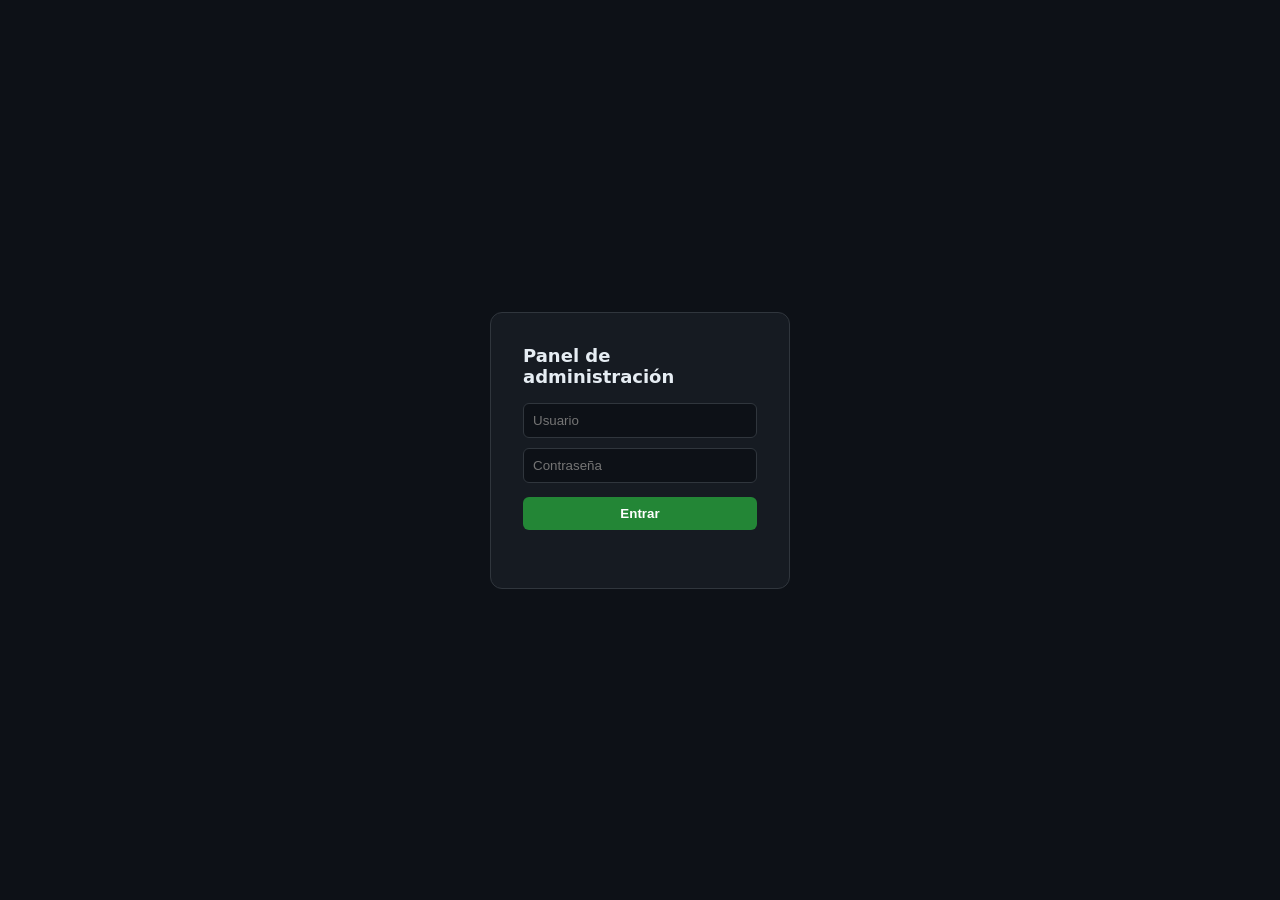
<file: admin.html>
<!DOCTYPE html>
<html lang="es">
<head>
<meta charset="UTF-8">
<meta name="viewport" content="width=device-width, initial-scale=1.0">
<meta name="robots" content="noindex, nofollow">
<title>Admin · CV Citlalli</title>
<style>
:root{
  --bg:#0f1117; --surface:#181c27; --border:#2a2f3e; --accent:#2ce8d8;
  --text:#e8eaf0; --muted:#7a8099; --red:#e85c5c; --green:#2ce898;
  --yellow:#e8c42c; --radius:10px; --font:'Segoe UI',system-ui,sans-serif;
}
*{box-sizing:border-box;margin:0;padding:0}
body{background:var(--bg);color:var(--text);font-family:var(--font);font-size:14px;display:flex;flex-direction:column;min-height:100vh}

/* HEADER */
.header{background:var(--surface);border-bottom:1px solid var(--border);padding:12px 20px;display:flex;align-items:center;gap:12px;position:sticky;top:0;z-index:100}
.header h1{font-size:15px;font-weight:600;flex:1}.header h1 span{color:var(--accent)}
.btn{padding:7px 14px;border-radius:6px;border:none;cursor:pointer;font-size:13px;font-weight:500;transition:.15s}
.btn-primary{background:var(--accent);color:#0f1117}
.btn-primary:hover{opacity:.85}
.btn-ghost{background:transparent;color:var(--muted);border:1px solid var(--border)}
.btn-ghost:hover{color:var(--text);border-color:var(--muted)}
.btn-danger{background:transparent;color:var(--red);border:1px solid transparent;padding:5px 8px;font-size:12px}
.btn-danger:hover{border-color:var(--red)}
.btn-edit{background:transparent;color:var(--accent);border:1px solid transparent;padding:5px 8px;font-size:12px}
.btn-edit:hover{border-color:var(--accent)}
.save-status{font-size:12px;color:var(--green);opacity:0;transition:.3s}
.save-status.show{opacity:1}

/* LAYOUT */
.layout{display:flex;flex:1;overflow:hidden}

/* SIDEBAR */
.sidebar{width:180px;background:var(--surface);border-right:1px solid var(--border);padding:12px 8px;display:flex;flex-direction:column;gap:2px;overflow-y:auto}
.nav-item{padding:8px 12px;border-radius:6px;cursor:pointer;font-size:13px;color:var(--muted);transition:.15s;white-space:nowrap}
.nav-item:hover{color:var(--text);background:rgba(255,255,255,.04)}
.nav-item.active{color:var(--accent);background:rgba(44,232,216,.08)}

/* MAIN */
.main{flex:1;overflow-y:auto;padding:24px}

/* CARDS */
.entries{display:flex;flex-direction:column;gap:8px}
.entry-card{background:var(--surface);border:1px solid var(--border);border-radius:var(--radius);padding:14px 16px;display:flex;align-items:flex-start;gap:12px}
.entry-card:hover{border-color:#3a3f50}
.entry-body{flex:1;min-width:0}
.entry-title{font-weight:500;font-size:13px;margin-bottom:2px;white-space:nowrap;overflow:hidden;text-overflow:ellipsis}
.entry-sub{font-size:12px;color:var(--muted)}
.entry-actions{display:flex;gap:4px;flex-shrink:0;margin-top:2px}
.tag-pub{display:inline-block;padding:2px 7px;border-radius:4px;font-size:11px;font-weight:500;margin-left:8px}
.tag-pub.published{background:rgba(44,232,152,.15);color:var(--green)}
.tag-pub.indev{background:rgba(232,196,44,.12);color:var(--yellow)}

/* FIELDS */
.fields-grid{display:grid;grid-template-columns:1fr 1fr;gap:12px;max-width:700px}
.fields-grid.full{grid-template-columns:1fr}
.field-group{display:flex;flex-direction:column;gap:5px}
.field-group label{font-size:12px;color:var(--muted);font-weight:500}
.field-group input,.field-group textarea,.field-group select{background:#0c0f18;border:1px solid var(--border);border-radius:6px;padding:8px 10px;color:var(--text);font-size:13px;font-family:var(--font);transition:.15s;resize:vertical}
.field-group input:focus,.field-group textarea:focus,.field-group select:focus{outline:none;border-color:var(--accent)}
.field-group textarea{min-height:80px}
.bilingual-pair{display:flex;flex-direction:column;gap:5px}
.bilingual-pair label{font-size:12px;color:var(--muted);font-weight:500}
.bilingual-inputs{display:grid;grid-template-columns:1fr 1fr;gap:8px}
.bilingual-inputs span{font-size:11px;color:var(--muted);display:block;margin-bottom:2px}
.bilingual-inputs input,.bilingual-inputs textarea{width:100%;background:#0c0f18;border:1px solid var(--border);border-radius:6px;padding:8px 10px;color:var(--text);font-size:13px;font-family:var(--font);resize:vertical}
.bilingual-inputs input:focus,.bilingual-inputs textarea:focus{outline:none;border-color:var(--accent)}
.bilingual-inputs textarea{min-height:80px}
.section-divider{font-size:11px;color:var(--muted);text-transform:uppercase;letter-spacing:.08em;margin:20px 0 12px;padding-bottom:6px;border-bottom:1px solid var(--border)}
.save-section-btn{margin-top:16px}
.panel-header{display:flex;align-items:center;justify-content:space-between;margin-bottom:20px}
.panel-title{font-size:16px;font-weight:600}
.btn-add{background:rgba(44,232,216,.12);color:var(--accent);border:1px dashed rgba(44,232,216,.4);padding:7px 14px;border-radius:6px;cursor:pointer;font-size:13px;font-weight:500;transition:.15s}
.btn-add:hover{background:rgba(44,232,216,.2)}
.btn-sm{padding:4px 8px;font-size:11px;border-radius:4px;border:1px solid var(--border);background:transparent;color:var(--muted);cursor:pointer}
.btn-sm:hover{color:var(--text);border-color:var(--muted)}

/* CHIP INPUT */
.chip-input-area{display:flex;flex-wrap:wrap;gap:6px;background:#0c0f18;border:1px solid var(--border);border-radius:6px;padding:8px;min-height:42px;cursor:text}
.chip-input-area:focus-within{border-color:var(--accent)}
.chip{display:inline-flex;align-items:center;gap:4px;padding:3px 8px;background:rgba(44,232,216,.12);color:var(--accent);border-radius:4px;font-size:12px}
.chip button{background:none;border:none;color:inherit;cursor:pointer;padding:0;line-height:1;opacity:.7}
.chip button:hover{opacity:1}
.chip-new{border:none;background:transparent;color:var(--text);font-size:13px;outline:none;min-width:80px;flex:1}

/* MODAL */
.overlay{position:fixed;inset:0;background:rgba(0,0,0,.7);z-index:200;display:flex;align-items:center;justify-content:center;opacity:0;pointer-events:none;transition:.2s}
.overlay.open{opacity:1;pointer-events:all}
.modal{background:var(--surface);border:1px solid var(--border);border-radius:12px;width:min(680px,95vw);max-height:88vh;overflow-y:auto;padding:24px;transform:translateY(8px);transition:.2s;display:flex;flex-direction:column;gap:0}
.overlay.open .modal{transform:translateY(0)}
.modal-header{display:flex;align-items:center;justify-content:space-between;margin-bottom:20px}
.modal-title{font-size:15px;font-weight:600}
.modal-close{background:none;border:none;color:var(--muted);font-size:20px;cursor:pointer;line-height:1;padding:4px}
.modal-close:hover{color:var(--text)}
.modal-body{display:flex;flex-direction:column;gap:14px}
.modal-footer{display:flex;justify-content:flex-end;gap:8px;margin-top:20px;padding-top:16px;border-top:1px solid var(--border)}

/* COLLABORATORS */
.collabs-list{display:flex;flex-direction:column;gap:8px;margin-top:6px}
.collab-row{background:#0c0f18;border:1px solid var(--border);border-radius:6px;padding:10px 12px;display:flex;gap:8px;align-items:flex-start}
.collab-row .fields{display:grid;grid-template-columns:1fr 1fr 1fr 1fr;gap:8px;flex:1}
.collab-row .fields input{background:var(--surface);border:1px solid var(--border);border-radius:4px;padding:5px 8px;color:var(--text);font-size:12px;font-family:var(--font);width:100%}
.collab-row .fields input:focus{outline:none;border-color:var(--accent)}

/* RESOURCES */
.res-cat-block{background:var(--surface);border:1px solid var(--border);border-radius:var(--radius);padding:14px;margin-bottom:10px}
.res-cat-header{display:flex;align-items:center;gap:8px;margin-bottom:10px}
.res-cat-header input{flex:1;background:#0c0f18;border:1px solid var(--border);border-radius:5px;padding:6px 9px;color:var(--text);font-size:13px;font-family:var(--font)}
.res-cat-header input:focus{outline:none;border-color:var(--accent)}
.res-item-row{display:flex;gap:8px;align-items:center;margin-bottom:6px}
.res-item-row input{background:#0c0f18;border:1px solid var(--border);border-radius:5px;padding:5px 8px;color:var(--text);font-size:12px;font-family:var(--font)}
.res-item-row input:focus{outline:none;border-color:var(--accent)}
.res-item-row .ri-name{flex:1}
.res-item-row .ri-kind{width:70px}
</style>
</head>
<body>
<!-- Pantalla de acceso (protección básica del lado del cliente) -->
<div id="authGate" style="position:fixed;inset:0;z-index:99999;background:#0d1117;display:flex;align-items:center;justify-content:center;font-family:system-ui,sans-serif">
  <form id="authForm" style="background:#161b22;padding:32px;border-radius:12px;border:1px solid #30363d;width:300px">
    <h2 style="color:#e6edf3;margin:0 0 16px;font-size:18px">Panel de administración</h2>
    <input id="authUser" placeholder="Usuario" autocomplete="username" style="width:100%;box-sizing:border-box;margin-bottom:10px;padding:9px;border-radius:6px;border:1px solid #30363d;background:#0d1117;color:#e6edf3">
    <input id="authPass" type="password" placeholder="Contraseña" autocomplete="current-password" style="width:100%;box-sizing:border-box;margin-bottom:14px;padding:9px;border-radius:6px;border:1px solid #30363d;background:#0d1117;color:#e6edf3">
    <button type="submit" style="width:100%;padding:9px;border:none;border-radius:6px;background:#238636;color:#fff;font-weight:600;cursor:pointer">Entrar</button>
    <p id="authErr" style="color:#f85149;font-size:13px;min-height:16px;margin:10px 0 0"></p>
  </form>
</div>
<script>
(function(){
  const U='796cf8667caa318dfb067d8bedd06d8bbd5e55ef579d33d524e9d722f1847cb6';
  const P='eeed1a0f2a27c69c9ac9ddb2321fe0355d17ea3d487766b1963d4c8fa2ef8578';
  const gate=document.getElementById('authGate');
  if(sessionStorage.getItem('vmcp-admin-auth')==='1'){ gate.remove(); return; }
  async function h(s){
    const b=await crypto.subtle.digest('SHA-256', new TextEncoder().encode(s));
    return Array.from(new Uint8Array(b)).map(x=>x.toString(16).padStart(2,'0')).join('');
  }
  document.getElementById('authForm').addEventListener('submit', async function(e){
    e.preventDefault();
    const u=await h(document.getElementById('authUser').value.trim());
    const p=await h(document.getElementById('authPass').value);
    if(u===U && p===P){ sessionStorage.setItem('vmcp-admin-auth','1'); gate.remove(); }
    else document.getElementById('authErr').textContent='Usuario o contraseña incorrectos';
  });
})();
</script>
<div class="header">
  <h1>Admin Panel · <span>CV Citlalli</span></h1>
  <span class="save-status" id="saveStatus">✓ Guardado</span>
  <button class="btn btn-ghost" onclick="window.open('index.html','_blank')">Ver CV</button>
  <button class="btn btn-ghost" onclick="exportData()">Exportar data.js</button>
  <button class="btn btn-ghost" style="color:var(--red);border-color:var(--red)" onclick="if(confirm('¿Limpiar caché y recargar datos originales del data.js?')){localStorage.removeItem('vmcp-admin-data');location.reload();}">Limpiar caché</button>
  <button class="btn btn-primary" onclick="saveAll()">Guardar todo</button>
</div>

<div class="layout">
  <nav class="sidebar" id="sidebar">
    <div class="nav-item active" data-sec="meta">🏠 Hero</div>
    <div class="nav-item" data-sec="about">👤 Sobre mí</div>
    <div class="nav-item" data-sec="education">🎓 Formación</div>
    <div class="nav-item" data-sec="experience">💼 Experiencia</div>
    <div class="nav-item" data-sec="publications">📄 Publicaciones</div>
    <div class="nav-item" data-sec="projects">🔬 Proyectos</div>
    <div class="nav-item" data-sec="tech">💻 Desarrollos</div>
    <div class="nav-item" data-sec="conferences">🎤 Congresos</div>
    <div class="nav-item" data-sec="service">🤝 Comunidad</div>
    <div class="nav-item" data-sec="training">📜 Formación</div>
    <div class="nav-item" data-sec="outreach">📢 Divulgación</div>
    <div class="nav-item" data-sec="resources">📁 Recursos</div>
    <div class="nav-item" data-sec="news">📰 Noticias</div>
  </nav>
  <main class="main" id="main"></main>
</div>

<!-- Modal -->
<div class="overlay" id="overlay">
  <div class="modal" id="modal">
    <div class="modal-header">
      <span class="modal-title" id="modalTitle">Editar</span>
      <button class="modal-close" onclick="closeModal()">✕</button>
    </div>
    <div class="modal-body" id="modalBody"></div>
    <div class="modal-footer">
      <button class="btn btn-ghost" onclick="closeModal()">Cancelar</button>
      <button class="btn btn-primary" onclick="modalSave()">Guardar</button>
    </div>
  </div>
</div>

<script src="data.js"></script>
<script>
// ─── INIT ────────────────────────────────────────────────────────────────────
const saved = localStorage.getItem('vmcp-admin-data');
let D = saved ? (()=>{ try{ return JSON.parse(saved); }catch(e){ return null; } })() || deepCopy(window.DATA) : deepCopy(window.DATA);

function deepCopy(o){ return JSON.parse(JSON.stringify(o)); }
function bi(v){ return typeof v==='string' ? v : (v ? (v.es||'') : ''); }
function biEn(v){ return typeof v==='string' ? v : (v ? (v.en||'') : ''); }
function esc(s){ return String(s||'').replace(/[&<>"]/g,c=>({'&':'&amp;','<':'&lt;','>':'&gt;','"':'&quot;'}[c])); }
function gv(id){ const el=document.getElementById(id); return el ? el.value.trim() : ''; }

// ─── NAV ─────────────────────────────────────────────────────────────────────
let currentSec = 'meta';
document.getElementById('sidebar').addEventListener('click', e=>{
  const item = e.target.closest('[data-sec]'); if(!item) return;
  document.querySelectorAll('.nav-item').forEach(n=>n.classList.remove('active'));
  item.classList.add('active');
  currentSec = item.dataset.sec;
  renderSection(currentSec);
});

function renderSection(sec){
  const main = document.getElementById('main');
  main.innerHTML = `<div class="section-panel active">${sections[sec]()}</div>`;
  afterRender(sec);
}

// ─── PERSIST ────────────────────────────────────────────────────────────────
function saveAll(){
  collectCurrentSection();
  localStorage.setItem('vmcp-admin-data', JSON.stringify(D));
  localStorage.setItem('vmcp-data-version', window.DATA_VERSION);
  flash();
  publishToGitHub();
}

// ─── GUARDAR EN data.js (GitHub) ───────────────────────────────────────────────
const GH_REPO = 'citlallialmaguerudg/personalweb';
function setStatus(msg, isErr){
  const s=document.getElementById('saveStatus');
  if(!s) return;
  s.textContent=(isErr?'⚠ ':'✓ ')+msg;
  s.style.color=isErr?'var(--red)':'var(--green)';
  s.classList.add('show');
  clearTimeout(s._t);
  s._t=setTimeout(()=>s.classList.remove('show'), isErr?7000:3500);
}
async function publishToGitHub(){
  let token=localStorage.getItem('vmcp-gh-token');
  if(!token){
    token=prompt('Para guardar en GitHub, pega tu token una sola vez (se queda solo en este navegador):');
    if(!token){ setStatus('Guardado solo local (no diste token)', true); return; }
    localStorage.setItem('vmcp-gh-token', token.trim());
  }
  token=token.trim();
  setStatus('Guardando en GitHub...');
  try{
    const d=new Date(), p=n=>String(n).padStart(2,'0');
    const v=d.getFullYear()+'-'+p(d.getMonth()+1)+'-'+p(d.getDate())+'-'+p(d.getHours())+p(d.getMinutes());
    const js='/* data.js — editado desde admin panel */\n'
      +'window.DATA_VERSION = "'+v+'";\n'
      +'window.DATA = '+JSON.stringify(D,null,2)+';\n';
    const g=await fetch('https://api.github.com/repos/'+GH_REPO+'/contents/data.js',{headers:{'Authorization':'token '+token,'Accept':'application/vnd.github+json'}});
    if(g.status===401){ localStorage.removeItem('vmcp-gh-token'); setStatus('Token invalido (se borro). Guarda de nuevo para reingresarlo.', true); return; }
    if(!g.ok){ setStatus('Error al leer GitHub ('+g.status+')', true); return; }
    const sha=(await g.json()).sha;
    const b64=btoa(unescape(encodeURIComponent(js)));
    const r=await fetch('https://api.github.com/repos/'+GH_REPO+'/contents/data.js',{method:'PUT',headers:{'Authorization':'token '+token,'Accept':'application/vnd.github+json','Content-Type':'application/json'},body:JSON.stringify({message:'admin: guardar cambios desde el panel',content:b64,sha:sha})});
    if(!r.ok){ const e=await r.json().catch(()=>({})); setStatus('Error al guardar: '+(e.message||r.status), true); return; }
    window.DATA_VERSION=v;
    localStorage.setItem('vmcp-data-version', v);
    setStatus('Guardado en GitHub (recarga el sitio en 1-2 min)');
  }catch(err){
    setStatus('Error de red: '+err.message, true);
  }
}
function flash(){
  const s=document.getElementById('saveStatus');
  s.classList.add('show');
  setTimeout(()=>s.classList.remove('show'),2000);
}

// Auto-guardar al eliminar entradas con ✕
function autoSave(){
  localStorage.setItem('vmcp-admin-data', JSON.stringify(D));
  localStorage.setItem('vmcp-data-version', window.DATA_VERSION);
  flash();
}
function exportData(){
  collectCurrentSection();
  const js='/* data.js — editado desde admin panel */\n'
    + 'window.DATA_VERSION = "' + window.DATA_VERSION + '";\n'
    + 'window.DATA = ' + JSON.stringify(D,null,2) + ';\n';
  const a=document.createElement('a');
  a.href=URL.createObjectURL(new Blob([js],{type:'text/javascript'}));
  a.download='data.js'; a.click();
}

// ─── MODAL ───────────────────────────────────────────────────────────────────
let _saveFn = null;
function openModal(title, html, saveFn){
  document.getElementById('modalTitle').textContent = title;
  document.getElementById('modalBody').innerHTML = html;
  _saveFn = saveFn;
  document.getElementById('overlay').classList.add('open');
}
function closeModal(){ document.getElementById('overlay').classList.remove('open'); }
function modalSave(){
  if(_saveFn) _saveFn();
  // Auto-guardar a localStorage después de cada cambio en modal
  setTimeout(()=>{
    localStorage.setItem('vmcp-admin-data', JSON.stringify(D));
    localStorage.setItem('vmcp-data-version', window.DATA_VERSION);
    flash();
  }, 60);
}
/* clic fuera del modal NO lo cierra; solo el boton de cerrar o Cancelar */

// ─── FIELD HELPERS ────────────────────────────────────────────────────────────
function fText(label,id,val,ph=''){
  return `<div class="field-group"><label>${label}</label><input id="${id}" value="${esc(val||'')}" placeholder="${ph}"></div>`;
}
function fArea(label,id,val){
  return `<div class="field-group"><label>${label}</label><textarea id="${id}">${esc(val||'')}</textarea></div>`;
}
function fBi(label,esId,enId,esVal,enVal){
  return `<div class="bilingual-pair"><label>${label}</label>
    <div class="bilingual-inputs">
      <div><span>Español</span><input id="${esId}" value="${esc(esVal||'')}"></div>
      <div><span>English</span><input id="${enId}" value="${esc(enVal||'')}"></div>
    </div></div>`;
}
function fBiArea(label,esId,enId,esVal,enVal){
  return `<div class="bilingual-pair"><label>${label}</label>
    <div class="bilingual-inputs">
      <div><span>Español</span><textarea id="${esId}">${esc(esVal||'')}</textarea></div>
      <div><span>English</span><textarea id="${enId}">${esc(enVal||'')}</textarea></div>
    </div></div>`;
}
function fSel(label,id,opts,cur){
  const o=opts.map(x=>`<option value="${x.v}"${x.v===cur?' selected':''}>${x.l}</option>`).join('');
  return `<div class="field-group"><label>${label}</label><select id="${id}">${o}</select></div>`;
}

// ─── COLLECT CURRENT ─────────────────────────────────────────────────────────
function collectCurrentSection(){
  if(currentSec==='meta') collectMeta();
  else if(currentSec==='about') collectAbout();
  else if(currentSec==='resources') collectResources();
}

// ─── SECTIONS ────────────────────────────────────────────────────────────────
const sections = {

  meta(){
    const m=D.meta;
    return `<div class="panel-header"><span class="panel-title">🏠 Hero & Datos personales</span></div>
    <div class="section-divider">Identidad</div>
    <div class="fields-grid">
      ${fText('Nombre completo','m_name',m.name)}
      ${fText('Email','m_email',m.email)}
    </div>
    <div style="margin-top:12px">${fBi('Cargo / Rol','m_role_es','m_role_en',bi(m.role),biEn(m.role))}</div>
    <div style="margin-top:12px">${fBi('Institución','m_inst_es','m_inst_en',bi(m.institution),biEn(m.institution))}</div>
    <div style="margin-top:12px">${fBi('Ubicación','m_loc_es','m_loc_en',bi(m.location),biEn(m.location))}</div>
    <div style="margin-top:12px">${fBi('Distinción / SNI badge','m_sni_es','m_sni_en',bi(m.sni),biEn(m.sni))}</div>
    <div style="margin-top:12px">${fBiArea('Tagline del hero','m_tag_es','m_tag_en',bi(m.tagline),biEn(m.tagline))}</div>
    <div class="section-divider" style="margin-top:20px">Links académicos</div>
    <div class="fields-grid">
      ${fText('ORCID URL','m_orcid',m.links.orcid)}
      ${fText('Google Scholar URL','m_scholar',m.links.scholar)}
      ${fText('ResearchGate URL','m_rg',m.links.researchgate)}
      ${fText('LinkedIn URL','m_li',m.links.linkedin)}
    </div>
    <button class="btn btn-primary save-section-btn" onclick="collectMeta();saveAll()">Guardar cambios</button>`;
  },

  about(){
    const a=D.about;
    const ints=a.interests.map((it,i)=>
      `<div class="entry-card">
        <div class="entry-body"><div class="entry-title">${esc(bi(it))} / ${esc(biEn(it))}</div></div>
        <div class="entry-actions">
          <button class="btn-edit" onclick="editInterest(${i})">Editar</button>
          <button class="btn-danger" onclick="D.about.interests.splice(${i},1);renderSection('about');autoSave()">✕</button>
        </div></div>`).join('');
    const dists=a.distinctions.map((d,i)=>
      `<div class="entry-card">
        <div class="entry-body">
          <div class="entry-title">${esc(d.es)}</div>
          <div class="entry-sub">${esc(d.org)} · ${esc(d.years)}</div>
        </div>
        <div class="entry-actions">
          <button class="btn-edit" onclick="editDist(${i})">Editar</button>
          <button class="btn-danger" onclick="D.about.distinctions.splice(${i},1);renderSection('about');autoSave()">✕</button>
        </div></div>`).join('');
    const tools=a.toolbox.map((t,i)=>
      `<span class="chip">${esc(t)}<button onclick="D.about.toolbox.splice(${i},1);renderSection('about')">×</button></span>`).join('');

    return `<div class="panel-header"><span class="panel-title">👤 Sobre mí</span></div>
    <div class="section-divider">Biografía</div>
    <div class="fields-grid full">
      <div class="field-group"><label>Párrafos ES</label>
        ${a.bio.es.map((p,i)=>`<textarea id="bio_es_${i}" style="margin-bottom:6px">${esc(p)}</textarea>`).join('')}
        <button class="btn-sm" onclick="D.about.bio.es.push('');D.about.bio.en.push('');renderSection('about')">+ Párrafo</button>
      </div>
      <div class="field-group" style="margin-top:12px"><label>Paragraphs EN</label>
        ${a.bio.en.map((p,i)=>`<textarea id="bio_en_${i}" style="margin-bottom:6px">${esc(p)}</textarea>`).join('')}
      </div>
    </div>
    <div class="section-divider" style="margin-top:20px">Toolbox</div>
    <div class="bilingual-pair"><label>Herramientas (clic para agregar)</label>
      <div class="chip-input-area" onclick="document.getElementById('chip_toolbox').focus()">
        ${tools}
        <input class="chip-new" id="chip_toolbox" placeholder="Agregar y Enter">
      </div></div>
    <button class="btn btn-primary save-section-btn" onclick="collectAbout();saveAll()">Guardar bio y toolbox</button>
    <div class="section-divider" style="margin-top:24px">Líneas de investigación</div>
    <button class="btn-add" style="margin-bottom:12px" onclick="editInterest(-1)">+ Agregar línea</button>
    <div class="entries">${ints}</div>
    <div class="section-divider" style="margin-top:24px">Becas y distinciones</div>
    <button class="btn-add" style="margin-bottom:12px" onclick="editDist(-1)">+ Agregar</button>
    <div class="entries">${dists}</div>`;
  },

  education(){
    const cards=D.education.map((e,i)=>
      `<div class="entry-card">
        <div class="entry-body">
          <div class="entry-title">${esc(bi(e.degree))}</div>
          <div class="entry-sub">${esc(e.org)} · ${esc(e.years)}</div>
        </div>
        <div class="entry-actions">
          <button class="btn-edit" onclick="editEducation(${i})">Editar</button>
          <button class="btn-danger" onclick="D.education.splice(${i},1);renderSection('education');autoSave()">✕</button>
        </div></div>`).join('');
    return `<div class="panel-header"><span class="panel-title">🎓 Formación académica</span>
      <button class="btn-add" onclick="editEducation(-1)">+ Agregar</button></div>
    <div class="entries">${cards}</div>`;
  },

  experience(){
    const cards=D.experience.map((e,i)=>
      `<div class="entry-card">
        <div class="entry-body">
          <div class="entry-title">${esc(bi(e.role))}</div>
          <div class="entry-sub">${esc(e.org)} · ${esc(e.years)}</div>
        </div>
        <div class="entry-actions">
          <button class="btn-edit" onclick="editExperience(${i})">Editar</button>
          <button class="btn-danger" onclick="D.experience.splice(${i},1);renderSection('experience');autoSave()">✕</button>
        </div></div>`).join('');
    return `<div class="panel-header"><span class="panel-title">💼 Experiencia</span>
      <button class="btn-add" onclick="editExperience(-1)">+ Agregar</button></div>
    <div class="entries">${cards}</div>`;
  },

  publications(){
    const cards=D.publications.map((p,i)=>
      `<div class="entry-card">
        <div class="entry-body">
          <div class="entry-title">${esc(p.title)}<span class="tag-pub ${p.state}">${p.state==='published'?'Publicado':'En desarrollo'}</span></div>
          <div class="entry-sub">${esc(p.authors)} · ${esc(p.year)}</div>
        </div>
        <div class="entry-actions">
          <button class="btn-edit" onclick="editPub(${i})">Editar</button>
          <button class="btn-danger" onclick="D.publications.splice(${i},1);renderSection('publications');autoSave()">✕</button>
        </div></div>`).join('');
    return `<div class="panel-header"><span class="panel-title">📄 Publicaciones</span>
      <button class="btn-add" onclick="editPub(-1)">+ Agregar</button></div>
    <div class="entries">${cards}</div>`;
  },

  conferences(){
    const cards=(D.conferences||[]).map((c,i)=>
      `<div class="entry-card"><div class="entry-body">
          <div class="entry-title">${esc(c.name)}</div>
          <div class="entry-sub">${esc(c.when||'')} · ${esc(bi(c.place))} · ${(c.talks||[]).length} ponencia(s)</div>
        </div><div class="entry-actions">
          <button class="btn-edit" onclick="editConference(${i})">Editar</button>
          <button class="btn-danger" onclick="D.conferences.splice(${i},1);renderSection('conferences');autoSave()">✕</button>
        </div></div>`).join('');
    return `<div class="panel-header"><span class="panel-title">🎤 Congresos y ponencias</span>
      <button class="btn-add" onclick="editConference(-1)">+ Agregar</button></div>
    <div class="entries">${cards}</div>`;
  },

  service(){
    const s=D.service||(D.service={thesis:[],review:[],evaluation:[]});
    const card=(arr,name,ed,title,sub)=>(arr||[]).map((x,i)=>`<div class="entry-card"><div class="entry-body"><div class="entry-title">${esc(title(x))}</div><div class="entry-sub">${esc(sub(x))}</div></div><div class="entry-actions"><button class="btn-edit" onclick="${ed}(${i})">Editar</button><button class="btn-danger" onclick="D.service.${name}.splice(${i},1);renderSection('service');autoSave()">✕</button></div></div>`).join('');
    const th=card(s.thesis,'thesis','editThesis',t=>t.title,t=>bi(t.role)+' · '+t.student+' · '+(t.year||''));
    const rv=card(s.review,'review','editReview',r=>r.org,r=>bi(r.detail)+' · '+(r.years||''));
    const ev=card(s.evaluation,'evaluation','editEval',r=>r.org,r=>bi(r.detail)+' · '+(r.years||''));
    return `<div class="panel-header"><span class="panel-title">🤝 Fortalecimiento de la comunidad</span></div>
      <div class="section-divider">Dirección de tesis</div>
      <button class="btn-add" style="margin-bottom:12px" onclick="editThesis(-1)">+ Agregar</button>
      <div class="entries">${th}</div>
      <div class="section-divider" style="margin-top:24px">Arbitraje de revistas</div>
      <button class="btn-add" style="margin-bottom:12px" onclick="editReview(-1)">+ Agregar</button>
      <div class="entries">${rv}</div>
      <div class="section-divider" style="margin-top:24px">Evaluación de proyectos</div>
      <button class="btn-add" style="margin-bottom:12px" onclick="editEval(-1)">+ Agregar</button>
      <div class="entries">${ev}</div>`;
  },

  training(){
    const cards=(D.training||[]).map((t,i)=>
      `<div class="entry-card"><div class="entry-body">
          <div class="entry-title">${esc(t.name)}</div>
          <div class="entry-sub">${esc(bi(t.kind))} · ${esc(t.org)} · ${esc(t.years||'')}</div>
        </div><div class="entry-actions">
          <button class="btn-edit" onclick="editTraining(${i})">Editar</button>
          <button class="btn-danger" onclick="D.training.splice(${i},1);renderSection('training');autoSave()">✕</button>
        </div></div>`).join('');
    return `<div class="panel-header"><span class="panel-title">📜 Formación continua</span>
      <button class="btn-add" onclick="editTraining(-1)">+ Agregar</button></div>
    <div class="entries">${cards}</div>`;
  },

  projects(){
    const cards=D.projects.map((p,i)=>
      `<div class="entry-card">
        <div class="entry-body">
          <div class="entry-title">${esc(bi(p.name))}</div>
          <div class="entry-sub">${esc(p.org)} · ${esc(p.years)} · ${p.active?'<span style="color:var(--green)">Activo</span>':'Concluido'}</div>
        </div>
        <div class="entry-actions">
          <button class="btn-edit" onclick="editProject(${i})">Editar</button>
          <button class="btn-danger" onclick="D.projects.splice(${i},1);renderSection('projects');autoSave()">✕</button>
        </div></div>`).join('');
    return `<div class="panel-header"><span class="panel-title">🔬 Proyectos</span>
      <button class="btn-add" onclick="editProject(-1)">+ Agregar</button></div>
    <div class="entries">${cards}</div>`;
  },

  tech(){
    const cards=D.tech.map((t,i)=>
      `<div class="entry-card">
        <div class="entry-body">
          <div class="entry-title">${esc(bi(t.name))}</div>
          <div class="entry-sub">${esc((t.stack||[]).join(', '))}</div>
        </div>
        <div class="entry-actions">
          <button class="btn-edit" onclick="editTech(${i})">Editar</button>
          <button class="btn-danger" onclick="D.tech.splice(${i},1);renderSection('tech');autoSave()">✕</button>
        </div></div>`).join('');
    return `<div class="panel-header"><span class="panel-title">💻 Desarrollos tecnológicos</span>
      <button class="btn-add" onclick="editTech(-1)">+ Agregar</button></div>
    <div class="entries">${cards}</div>`;
  },

  outreach(){
    const cards=D.outreach.map((o,i)=>
      `<div class="entry-card">
        <div class="entry-body">
          <div class="entry-title">${esc(bi(o.title))}</div>
          <div class="entry-sub">${esc(bi(o.tag))} · ${esc(o.when)}</div>
        </div>
        <div class="entry-actions">
          <button class="btn-edit" onclick="editOutreach(${i})">Editar</button>
          <button class="btn-danger" onclick="D.outreach.splice(${i},1);renderSection('outreach');autoSave()">✕</button>
        </div></div>`).join('');
    return `<div class="panel-header"><span class="panel-title">📢 Divulgación científica</span>
      <button class="btn-add" onclick="editOutreach(-1)">+ Agregar</button></div>
    <div class="entries">${cards}</div>`;
  },

  teaching(){
    const insts = D.teaching.map((inst, i) => {
      const courseRows = inst.courses.map((c, ci) =>
        `<div class="entry-card" style="margin-left:16px;border-left:2px solid var(--border)">
          <div class="entry-body">
            <div class="entry-title">${esc(bi(c.course))}</div>
            <div class="entry-sub">${esc(bi(c.career))} · ${esc(bi(c.level))} · ${esc(c.period)}</div>
          </div>
          <div class="entry-actions">
            <button class="btn-edit" onclick="editCourse(${i},${ci})">Editar</button>
            <button class="btn-danger" onclick="D.teaching[${i}].courses.splice(${ci},1);renderSection('teaching')">✕</button>
          </div></div>`).join('');
      return `<div style="margin-bottom:16px">
        <div class="entry-card" style="background:rgba(44,232,216,.05);border-color:rgba(44,232,216,.2)">
          <div class="entry-body">
            <div class="entry-title" style="color:var(--accent)">${esc(inst.org)}</div>
            <div class="entry-sub">${esc(bi(inst.place))} · ${esc(inst.period)}</div>
          </div>
          <div class="entry-actions">
            <button class="btn-edit" onclick="editInstitution(${i})">Editar inst.</button>
            <button class="btn-edit" onclick="addCourse(${i})">+ Materia</button>
            <button class="btn-danger" onclick="D.teaching.splice(${i},1);renderSection('teaching')">✕</button>
          </div></div>
        ${courseRows}
      </div>`;
    }).join('');
    return `<div class="panel-header"><span class="panel-title">📚 Docencia</span>
      <button class="btn-add" onclick="addInstitution()">+ Institución</button></div>
    <div class="entries">${insts}</div>`;
  },

  resources(){
    const cats=D.resources.map((cat,ci)=>{
      const items=cat.items.map((it,ii)=>
        `<div class="res-item-row">
          <input class="ri-name" id="r_${ci}_${ii}_es" value="${esc(bi(it.name))}" placeholder="Nombre ES">
          <input class="ri-name" id="r_${ci}_${ii}_en" value="${esc(biEn(it.name))}" placeholder="Name EN">
          <input class="ri-kind" id="r_${ci}_${ii}_k" value="${esc(it.kind)}" placeholder="PDF">
          <button class="btn-sm" onclick="D.resources[${ci}].items.splice(${ii},1);renderSection('resources')">✕</button>
        </div>`).join('');
      return `<div class="res-cat-block">
        <div class="res-cat-header">
          <input id="r_cat_${ci}_es" value="${esc(bi(cat.cat))}" placeholder="Categoría ES">
          <input id="r_cat_${ci}_en" value="${esc(biEn(cat.cat))}" placeholder="Category EN">
          <button class="btn-sm" onclick="D.resources.splice(${ci},1);renderSection('resources')">Eliminar</button>
        </div>${items}
        <button class="btn-sm" style="margin-top:6px" onclick="D.resources[${ci}].items.push({name:{es:'',en:''},kind:'PDF'});renderSection('resources')">+ Recurso</button>
      </div>`;
    }).join('');
    return `<div class="panel-header"><span class="panel-title">📁 Recursos</span>
      <button class="btn-add" onclick="D.resources.push({cat:{es:'Nueva categoría',en:'New category'},items:[]});renderSection('resources')">+ Categoría</button></div>
    ${cats}
    <button class="btn btn-primary save-section-btn" onclick="collectResources();saveAll()">Guardar recursos</button>`;
  },

  news(){
    const cards=D.news.map((n,i)=>
      `<div class="entry-card">
        <div class="entry-body">
          <div class="entry-title">${esc(bi(n.title))}</div>
          <div class="entry-sub">${esc(n.date)} · ${esc(typeof n.tag==='string'?n.tag:bi(n.tag))}</div>
        </div>
        <div class="entry-actions">
          <button class="btn-edit" onclick="editNews(${i})">Editar</button>
          <button class="btn-danger" onclick="D.news.splice(${i},1);renderSection('news');autoSave()">✕</button>
        </div></div>`).join('');
    return `<div class="panel-header"><span class="panel-title">📰 Noticias</span>
      <button class="btn-add" onclick="editNews(-1)">+ Agregar</button></div>
    <div class="entries">${cards}</div>`;
  }
};

// ─── AFTER RENDER ────────────────────────────────────────────────────────────
function afterRender(sec){
  if(sec==='about'){
    const inp=document.getElementById('chip_toolbox');
    if(inp) inp.addEventListener('keydown',e=>{
      if(e.key==='Enter'&&inp.value.trim()){
        D.about.toolbox.push(inp.value.trim());inp.value='';renderSection('about');
      }
      if(e.key==='Backspace'&&!inp.value&&D.about.toolbox.length){
        D.about.toolbox.pop();renderSection('about');
      }
    });
  }
}

// ─── COLLECT ─────────────────────────────────────────────────────────────────
function collectMeta(){
  const m=D.meta;
  m.name=gv('m_name'); m.email=gv('m_email');
  m.role={es:gv('m_role_es'),en:gv('m_role_en')};
  m.institution={es:gv('m_inst_es'),en:gv('m_inst_en')};
  m.location={es:gv('m_loc_es'),en:gv('m_loc_en')};
  m.sni={es:gv('m_sni_es'),en:gv('m_sni_en')};
  m.tagline={es:gv('m_tag_es'),en:gv('m_tag_en')};
  m.links.orcid=gv('m_orcid'); m.links.scholar=gv('m_scholar');
  m.links.researchgate=gv('m_rg'); m.links.linkedin=gv('m_li');
}
function collectAbout(){
  D.about.bio.es.forEach((_,i)=>{ const el=document.getElementById('bio_es_'+i); if(el) D.about.bio.es[i]=el.value; });
  D.about.bio.en.forEach((_,i)=>{ const el=document.getElementById('bio_en_'+i); if(el) D.about.bio.en[i]=el.value; });
}
function collectResources(){
  D.resources.forEach((cat,ci)=>{
    const es=document.getElementById(`r_cat_${ci}_es`),en=document.getElementById(`r_cat_${ci}_en`);
    if(es) cat.cat={es:es.value,en:en?en.value:''};
    cat.items.forEach((it,ii)=>{
      const ies=document.getElementById(`r_${ci}_${ii}_es`),ien=document.getElementById(`r_${ci}_${ii}_en`),ik=document.getElementById(`r_${ci}_${ii}_k`);
      if(ies) it.name={es:ies.value,en:ien?ien.value:''};
      if(ik) it.kind=ik.value;
    });
  });
}

// ─── EDIT MODALS ─────────────────────────────────────────────────────────────
function editInterest(i){
  const it=i>=0?D.about.interests[i]:{es:'',en:''};
  openModal(i>=0?'Editar línea':'Nueva línea de investigación',
    fBi('Línea de investigación','it_es','it_en',bi(it),biEn(it)),
    ()=>{ const o={es:gv('it_es'),en:gv('it_en')}; i>=0?D.about.interests[i]=o:D.about.interests.push(o); closeModal();renderSection('about'); });
}

function editDist(i){
  const d=i>=0?D.about.distinctions[i]:{org:'',es:'',en:'',years:'',place:{es:'',en:''}};
  openModal(i>=0?'Editar distinción':'Nueva distinción',
    fText('Organización','d_org',d.org)+fBi('Nombre','d_es','d_en',d.es,d.en)+fText('Años','d_yrs',d.years,'2020–2024')+fBi('Lugar','d_pl_es','d_pl_en',bi(d.place),biEn(d.place)),
    ()=>{ const o={org:gv('d_org'),es:gv('d_es'),en:gv('d_en'),years:gv('d_yrs'),place:{es:gv('d_pl_es'),en:gv('d_pl_en')}}; i>=0?D.about.distinctions[i]=o:D.about.distinctions.push(o); closeModal();renderSection('about'); });
}

function editEducation(i){
  const e=i>=0?D.education[i]:{degree:{es:'',en:''},org:'',place:{es:'',en:''},years:'',detail:{es:'',en:''}};
  openModal(i>=0?'Editar formación':'Nueva formación',
    fBi('Grado/Título','ed_dg_es','ed_dg_en',bi(e.degree),biEn(e.degree))+fText('Institución','ed_org',e.org)+fBi('País','ed_pl_es','ed_pl_en',bi(e.place),biEn(e.place))+fText('Años','ed_yrs',e.years,'2010–2014')+fBiArea('Detalle/Tesis','ed_dt_es','ed_dt_en',bi(e.detail),biEn(e.detail)),
    ()=>{ const o={degree:{es:gv('ed_dg_es'),en:gv('ed_dg_en')},org:gv('ed_org'),place:{es:gv('ed_pl_es'),en:gv('ed_pl_en')},years:gv('ed_yrs'),detail:{es:gv('ed_dt_es'),en:gv('ed_dt_en')}}; i>=0?D.education[i]=o:D.education.push(o); closeModal();renderSection('education'); });
}

function editExperience(i){
  const e=i>=0?D.experience[i]:{role:{es:'',en:''},org:'',place:{es:'',en:''},years:'',yearsEn:'',detail:{es:'',en:''},courses:[]};
  const courseLines=(e.courses||[]).map(c=>bi(c)+' :: '+biEn(c)+(c.n&&c.n>1?' :: '+c.n:'')).join('\n');
  openModal(i>=0?'Editar experiencia':'Nueva experiencia',
    fBi('Cargo','ex_r_es','ex_r_en',bi(e.role),biEn(e.role))+fText('Institución','ex_org',e.org)+fBi('Lugar','ex_pl_es','ex_pl_en',bi(e.place),biEn(e.place))+fText('Periodo (ES)','ex_yrs',e.years,'2020 – actual')+fText('Period (EN)','ex_yen',e.yearsEn||'','2020 – present')+fBiArea('Detalle','ex_dt_es','ex_dt_en',bi(e.detail),biEn(e.detail))+fArea('Materias (una por línea — formato: Español :: English :: veces)','ex_courses',courseLines),
    ()=>{ const courses=gv('ex_courses').split('\n').map(s=>s.trim()).filter(Boolean).map(line=>{const p=line.split('::').map(x=>x.trim()); const o={es:p[0]||'',en:p[1]||p[0]||''}; const n=parseInt(p[2]); if(n>1)o.n=n; return o;}); const o={role:{es:gv('ex_r_es'),en:gv('ex_r_en')},org:gv('ex_org'),place:{es:gv('ex_pl_es'),en:gv('ex_pl_en')},years:gv('ex_yrs'),yearsEn:gv('ex_yen'),detail:{es:gv('ex_dt_es'),en:gv('ex_dt_en')}}; if(courses.length)o.courses=courses; i>=0?D.experience[i]=o:D.experience.push(o); closeModal();renderSection('experience'); });
}

function editPub(i){
  const p=i>=0?D.publications[i]:{state:'published',year:new Date().getFullYear().toString(),type:{es:'Artículo',en:'Article'},title:'',authors:'',venue:'',doi:''};
  const vEs=typeof p.venue==='string'?p.venue:bi(p.venue);
  const vEn=typeof p.venue==='string'?p.venue:biEn(p.venue);
  openModal(i>=0?'Editar publicación':'Nueva publicación',
    fSel('Estado','pb_st',[{v:'published',l:'Publicado'},{v:'indev',l:'En desarrollo'}],p.state)+
    fText('Año','pb_yr',p.year,'2026')+
    fBi('Tipo','pb_tp_es','pb_tp_en',bi(p.type),biEn(p.type))+
    fText('Título','pb_tl',p.title)+fText('Autores','pb_au',p.authors)+
    fBi('Venue/Revista','pb_ve_es','pb_ve_en',vEs,vEn)+
    fText('DOI','pb_doi',p.doi||'')+fText('ISBN (libros)','pb_isbn',p.isbn||''),
    ()=>{
      const ve=gv('pb_ve_es'),ven=gv('pb_ve_en');
      const o={state:gv('pb_st'),year:gv('pb_yr'),type:{es:gv('pb_tp_es'),en:gv('pb_tp_en')},title:gv('pb_tl'),authors:gv('pb_au'),venue:ve===ven?ve:{es:ve,en:ven},doi:gv('pb_doi')};
      const isbn=gv('pb_isbn'); if(isbn) o.isbn=isbn;
      i>=0?D.publications[i]=o:D.publications.unshift(o);
      closeModal();renderSection('publications');
    });
}

function editProject(i){
  const p=i>=0?D.projects[i]:{name:{es:'',en:''},org:'',years:'',active:true,desc:{es:'',en:''},collaborators:[],funding:{es:'',en:''}};
  // _tc es global para que los onclick del HTML puedan accederla
  window._tc = deepCopy(p.collaborators);

  function collabsHtml(){
    return window._tc.map((c,ci)=>
      `<div class="collab-row"><div class="fields">
        <input id="cl_${ci}_n" value="${esc(c.name)}" placeholder="Nombre">
        <input id="cl_${ci}_i" value="${esc(c.inst)}" placeholder="Institución">
        <input id="cl_${ci}_res" value="${esc(bi(c.role))}" placeholder="Rol ES">
        <input id="cl_${ci}_ren" value="${esc(biEn(c.role))}" placeholder="Role EN">
      </div><button class="btn-sm" onclick="_removeCollab(${ci})">✕</button></div>`).join('');
  }

  window._addCollab    = ()  => { window._tc.push({name:'',inst:'',role:{es:'',en:''}}); window._refreshC(); };
  window._removeCollab = (ci)=> { window._tc.splice(ci,1); window._refreshC(); };
  window._refreshC     = ()  => { const cl=document.getElementById('collabsList'); if(cl) cl.innerHTML=collabsHtml(); };

  // outputs
  window._to = deepCopy(p.outputs||[]);
  function outputsHtml(){
    return window._to.map((o,oi)=>
      `<div style="display:flex;gap:6px;margin-bottom:6px;align-items:center">
        <select id="ot_${oi}_type" style="background:#0c0f18;border:1px solid var(--border);border-radius:5px;padding:5px 7px;color:var(--text);font-size:12px;width:110px">
          ${['article','book','conference','thesis','indev'].map(t=>`<option value="${t}"${o.type===t?' selected':''}>${t}</option>`).join('')}
        </select>
        <input id="ot_${oi}_title" value="${esc(o.title||'')}" placeholder="Título" style="flex:1;background:#0c0f18;border:1px solid var(--border);border-radius:5px;padding:5px 8px;color:var(--text);font-size:12px;font-family:var(--font)">
        <input id="ot_${oi}_venue" value="${esc(o.venue||'')}" placeholder="Venue / Revista" style="flex:1;background:#0c0f18;border:1px solid var(--border);border-radius:5px;padding:5px 8px;color:var(--text);font-size:12px;font-family:var(--font)">
        <input id="ot_${oi}_doi" value="${esc(o.doi||'')}" placeholder="DOI" style="width:130px;background:#0c0f18;border:1px solid var(--border);border-radius:5px;padding:5px 8px;color:var(--text);font-size:12px;font-family:var(--font)">
        <button class="btn-sm" onclick="_removeOutput(${oi})">✕</button>
      </div>`).join('');
  }
  window._addOutput    = ()  => { window._to.push({type:'article',title:'',venue:'',doi:''}); window._refreshO(); };
  window._removeOutput = (oi)=> { window._to.splice(oi,1); window._refreshO(); };
  window._refreshO     = ()  => { const ol=document.getElementById('outputsList'); if(ol) ol.innerHTML=outputsHtml(); };

  openModal(i>=0?'Editar proyecto':'Nuevo proyecto',
    fBi('Nombre del proyecto','pr_n_es','pr_n_en',bi(p.name),biEn(p.name))+
    fText('Institución principal','pr_org',p.org)+
    fText('Años','pr_yrs',p.years,'2024 – actual')+
    fSel('Estado','pr_act',[{v:'true',l:'Activo'},{v:'false',l:'Concluido'}],String(p.active))+
    fBiArea('Descripción','pr_d_es','pr_d_en',bi(p.desc),biEn(p.desc))+
    fBi('Financiamiento','pr_f_es','pr_f_en',bi(p.funding),biEn(p.funding))+
    `<div class="field-group"><label>Colaboradores</label>
      <div class="collabs-list" id="collabsList">${collabsHtml()}</div>
      <button class="btn-sm" style="margin-top:8px" onclick="_addCollab()">+ Colaborador</button>
    </div>` +
    `<div class="field-group" style="margin-top:14px"><label>Resultados / Outputs</label>
      <div id="outputsList">${outputsHtml()}</div>
      <button class="btn-sm" style="margin-top:8px" onclick="_addOutput()">+ Resultado</button>
    </div>`,
    ()=>{
      window._tc = window._tc.map((_,ci)=>({
        name: gv(`cl_${ci}_n`), inst: gv(`cl_${ci}_i`),
        role: {es: gv(`cl_${ci}_res`), en: gv(`cl_${ci}_ren`)}
      }));
      window._to = window._to.map((_,oi)=>({
        type: document.getElementById(`ot_${oi}_type`)?.value||'article',
        title: gv(`ot_${oi}_title`), venue: gv(`ot_${oi}_venue`), doi: gv(`ot_${oi}_doi`)
      }));
      const o={name:{es:gv('pr_n_es'),en:gv('pr_n_en')},org:gv('pr_org'),years:gv('pr_yrs'),active:gv('pr_act')==='true',desc:{es:gv('pr_d_es'),en:gv('pr_d_en')},collaborators:window._tc,funding:{es:gv('pr_f_es'),en:gv('pr_f_en')},outputs:window._to};
      i>=0?D.projects[i]=o:D.projects.push(o);
      closeModal();renderSection('projects');
    });
}

function editTech(i){
  const t=i>=0?D.tech[i]:{name:{es:'',en:''},desc:{es:'',en:''},stack:[],link:'',placeholder:false};
  openModal(i>=0?'Editar desarrollo':'Nuevo desarrollo',
    fBi('Nombre','te_n_es','te_n_en',bi(t.name),biEn(t.name))+
    fBiArea('Descripción','te_d_es','te_d_en',bi(t.desc),biEn(t.desc))+
    fText('Stack (separado por comas)','te_st',(t.stack||[]).join(', '))+
    fText('URL/Demo','te_lk',t.link||'')+
    fSel('Disponibilidad','te_ph',[{v:'false',l:'Disponible'},{v:'true',l:'Próximamente'}],String(t.placeholder||false)),
    ()=>{
      const o={name:{es:gv('te_n_es'),en:gv('te_n_en')},desc:{es:gv('te_d_es'),en:gv('te_d_en')},stack:gv('te_st').split(',').map(s=>s.trim()).filter(Boolean),link:gv('te_lk'),placeholder:gv('te_ph')==='true'};
      i>=0?D.tech[i]=o:D.tech.push(o);
      closeModal();renderSection('tech');
    });
}

function editOutreach(i){
  const o=i>=0?D.outreach[i]:{tag:{es:'',en:''},title:{es:'',en:''},desc:{es:'',en:''},when:''};
  openModal(i>=0?'Editar actividad':'Nueva actividad de divulgación',
    fBi('Tipo/Tag','ou_tg_es','ou_tg_en',bi(o.tag),biEn(o.tag))+
    fBi('Título','ou_t_es','ou_t_en',bi(o.title),biEn(o.title))+
    fBiArea('Descripción','ou_d_es','ou_d_en',bi(o.desc),biEn(o.desc))+
    fText('Cuándo','ou_w',o.when,'2024 –'),
    ()=>{ const n={tag:{es:gv('ou_tg_es'),en:gv('ou_tg_en')},title:{es:gv('ou_t_es'),en:gv('ou_t_en')},desc:{es:gv('ou_d_es'),en:gv('ou_d_en')},when:gv('ou_w')}; i>=0?D.outreach[i]=n:D.outreach.push(n); closeModal();renderSection('outreach'); });
}

function addInstitution(){
  openModal('Nueva institución',
    fText('Nombre','ti_org','') +
    fBi('Lugar','ti_pl_es','ti_pl_en','','') +
    fText('Periodo','ti_per','','2025 –'),
    ()=>{
      D.teaching.push({org:gv('ti_org'),place:{es:gv('ti_pl_es'),en:gv('ti_pl_en')},period:gv('ti_per'),courses:[]});
      closeModal();renderSection('teaching');
    });
}

function editInstitution(i){
  const inst=D.teaching[i];
  openModal('Editar institución',
    fText('Nombre','ti_org',inst.org) +
    fBi('Lugar','ti_pl_es','ti_pl_en',bi(inst.place),biEn(inst.place)) +
    fText('Periodo','ti_per',inst.period,'2019 –'),
    ()=>{
      inst.org=gv('ti_org');
      inst.place={es:gv('ti_pl_es'),en:gv('ti_pl_en')};
      inst.period=gv('ti_per');
      closeModal();renderSection('teaching');
    });
}

function addCourse(i){
  openModal('Nueva materia — ' + D.teaching[i].org,
    fBi('Materia','tc_c_es','tc_c_en','','') +
    fBi('Carrera / Programa','tc_ca_es','tc_ca_en','',''),
    ()=>{
      D.teaching[i].courses.push({
        course:{es:gv('tc_c_es'),en:gv('tc_c_en')},
        career:{es:gv('tc_ca_es'),en:gv('tc_ca_en')}
      });
      closeModal();renderSection('teaching');
    });
}

function editCourse(i, ci){
  const c=D.teaching[i].courses[ci];
  openModal('Editar materia — ' + D.teaching[i].org,
    fBi('Materia','tc_c_es','tc_c_en',bi(c.course),biEn(c.course)) +
    fBi('Carrera / Programa','tc_ca_es','tc_ca_en',bi(c.career),biEn(c.career)),
    ()=>{
      D.teaching[i].courses[ci]={
        course:{es:gv('tc_c_es'),en:gv('tc_c_en')},
        career:{es:gv('tc_ca_es'),en:gv('tc_ca_en')}
      };
      closeModal();renderSection('teaching');
    });
}

function editConference(i){
  const c=i>=0?D.conferences[i]:{name:'',place:{es:'',en:''},when:'',date:'',talks:[]};
  openModal(i>=0?'Editar congreso':'Nuevo congreso',
    fText('Nombre del congreso','cf_name',c.name)+fBi('Lugar','cf_pl_es','cf_pl_en',bi(c.place),biEn(c.place))+fText('Año','cf_when',c.when||'','2022')+fText('Fecha','cf_date',c.date||'','2–7 oct 2022')+fArea('Ponencias (una por línea)','cf_talks',(c.talks||[]).join('\n')),
    ()=>{ const talks=gv('cf_talks').split('\n').map(s=>s.trim()).filter(Boolean); const o={name:gv('cf_name'),place:{es:gv('cf_pl_es'),en:gv('cf_pl_en')},when:gv('cf_when'),date:gv('cf_date'),talks:talks}; if(!D.conferences)D.conferences=[]; i>=0?D.conferences[i]=o:D.conferences.push(o); closeModal();renderSection('conferences'); });
}
function editTraining(i){
  if(!D.training)D.training=[];
  const t=i>=0?D.training[i]:{kind:{es:'Curso',en:'Course'},name:'',org:'',years:''};
  openModal(i>=0?'Editar formación':'Nueva formación',
    fBi('Tipo (Curso/Diplomado/Taller/Certificación)','tr_k_es','tr_k_en',bi(t.kind),biEn(t.kind))+fText('Nombre','tr_name',t.name)+fText('Institución','tr_org',t.org)+fText('Año','tr_years',t.years||'','2025'),
    ()=>{ const o={kind:{es:gv('tr_k_es'),en:gv('tr_k_en')},name:gv('tr_name'),org:gv('tr_org'),years:gv('tr_years')}; i>=0?D.training[i]=o:D.training.push(o); closeModal();renderSection('training'); });
}
function svcArr(k){ if(!D.service)D.service={thesis:[],review:[],evaluation:[]}; if(!D.service[k])D.service[k]=[]; return D.service[k]; }
function editThesis(i){
  const s=svcArr('thesis'); const t=i>=0?s[i]:{student:'',level:{es:'',en:''},title:'',role:{es:'',en:''},org:'',year:'',state:{es:'',en:''}};
  openModal(i>=0?'Editar tesis':'Nueva tesis',
    fText('Estudiante','th_st',t.student)+fText('Título de la tesis','th_ti',t.title)+fBi('Nivel','th_lv_es','th_lv_en',bi(t.level),biEn(t.level))+fBi('Rol','th_ro_es','th_ro_en',bi(t.role),biEn(t.role))+fText('Institución','th_org',t.org)+fText('Año','th_yr',t.year||'')+fBi('Estado','th_se_es','th_se_en',bi(t.state),biEn(t.state)),
    ()=>{ const o={student:gv('th_st'),level:{es:gv('th_lv_es'),en:gv('th_lv_en')},title:gv('th_ti'),role:{es:gv('th_ro_es'),en:gv('th_ro_en')},org:gv('th_org'),year:gv('th_yr'),state:{es:gv('th_se_es'),en:gv('th_se_en')}}; i>=0?s[i]=o:s.push(o); closeModal();renderSection('service'); });
}
function editReview(i){
  const s=svcArr('review'); const r=i>=0?s[i]:{org:'',detail:{es:'',en:''},years:''};
  openModal(i>=0?'Editar arbitraje':'Nuevo arbitraje',
    fText('Revista / Organización','rv_org',r.org)+fBi('Detalle','rv_d_es','rv_d_en',bi(r.detail),biEn(r.detail))+fText('Año(s)','rv_yr',r.years||''),
    ()=>{ const o={org:gv('rv_org'),detail:{es:gv('rv_d_es'),en:gv('rv_d_en')},years:gv('rv_yr')}; i>=0?s[i]=o:s.push(o); closeModal();renderSection('service'); });
}
function editEval(i){
  const s=svcArr('evaluation'); const r=i>=0?s[i]:{org:'',detail:{es:'',en:''},years:''};
  openModal(i>=0?'Editar evaluación':'Nueva evaluación',
    fText('Organización','ev_org',r.org)+fBi('Detalle','ev_d_es','ev_d_en',bi(r.detail),biEn(r.detail))+fText('Año(s)','ev_yr',r.years||''),
    ()=>{ const o={org:gv('ev_org'),detail:{es:gv('ev_d_es'),en:gv('ev_d_en')},years:gv('ev_yr')}; i>=0?s[i]=o:s.push(o); closeModal();renderSection('service'); });
}
function editNews(i){
  const n=i>=0?D.news[i]:{date:'',tag:'Tlakakini',title:{es:'',en:''},desc:{es:'',en:''}};
  openModal(i>=0?'Editar noticia':'Nueva noticia',
    fText('Fecha','nw_d',n.date,'2026-01-15')+
    fText('Tag','nw_tg',typeof n.tag==='string'?n.tag:bi(n.tag))+
    fBi('Título','nw_t_es','nw_t_en',bi(n.title),biEn(n.title))+
    fBiArea('Descripción','nw_dc_es','nw_dc_en',bi(n.desc),biEn(n.desc)),
    ()=>{ const o={date:gv('nw_d'),tag:gv('nw_tg'),title:{es:gv('nw_t_es'),en:gv('nw_t_en')},desc:{es:gv('nw_dc_es'),en:gv('nw_dc_en')}}; i>=0?D.news[i]=o:D.news.unshift(o); closeModal();renderSection('news'); });
}

// ─── START ───────────────────────────────────────────────────────────────────
renderSection('meta');
</script>
</body>
</html>
</file>
